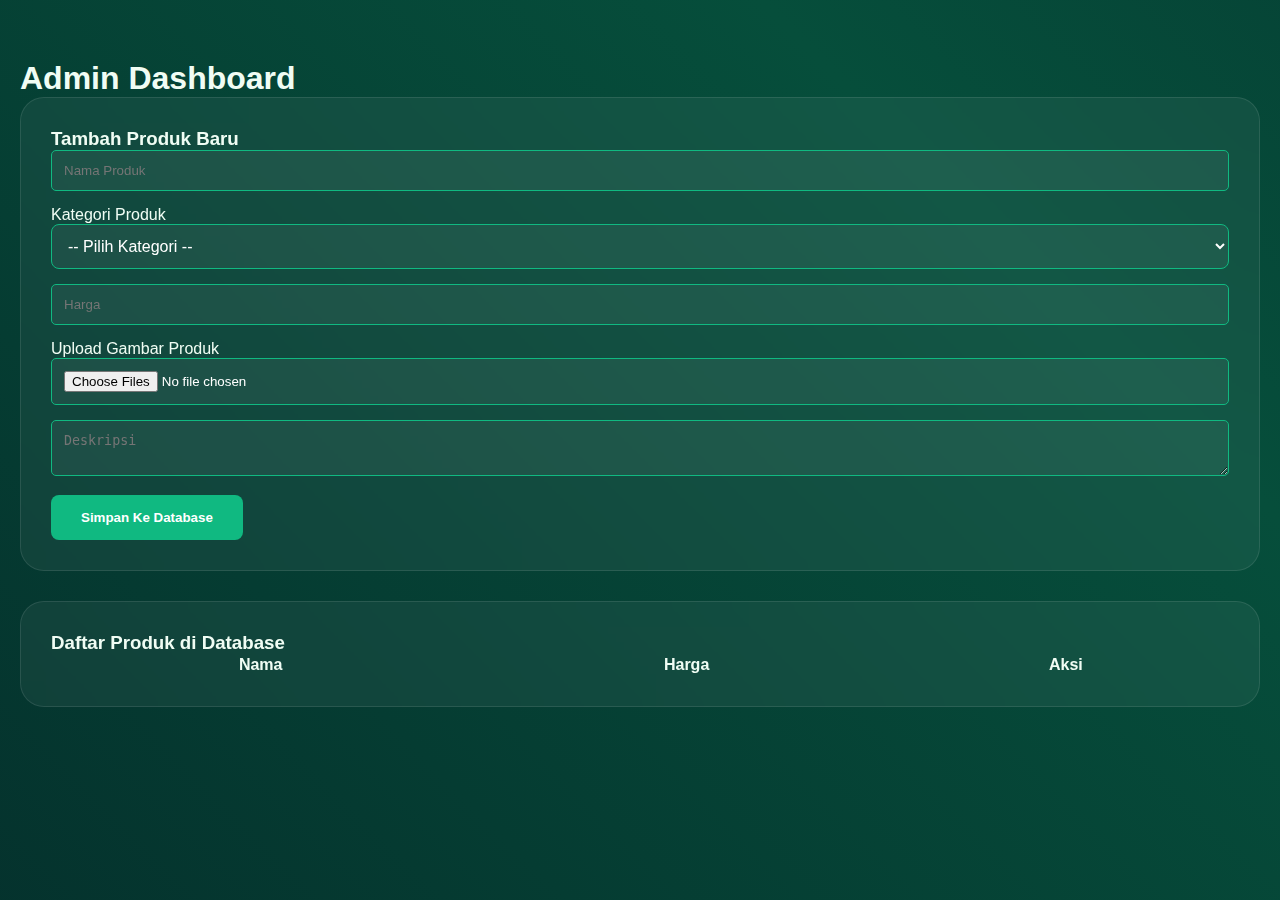
<file: admin.html>
<!DOCTYPE html>
<html lang="id">
<head>
    <title>VoltGreen Admin - CRUD</title>
    <link rel="stylesheet" href="style.css"> 
</head>
<body class="admin-page">
    <div class="container">
        <h1 class="section-title">Admin Dashboard</h1>
        
        <div class="glass-card">
            <h3>Tambah Produk Baru</h3>
            <form id="productForm">
                <input type="text" id="pName" placeholder="Nama Produk" required>
                <label>Kategori Produk</label>
                <select id="pCat" required>
                    <option value="" disabled selected>-- Pilih Kategori --</option>
                    <option value="Baterai">Baterai</option>
                    <option value="Aksesoris">Aksesoris</option>
                    <option value="Kontroller">Kontroler</option> 
                    <option value="Kabel">Kabel</option>
                    <option value="Charger">Charger</option>
                    <option value="Elektronika">Elektronika</option>
                    <option value="BMS">BMS</option>
                </select>
                <input type="number" id="pPrice" placeholder="Harga" required>
                <label>Upload Gambar Produk</label>
                <input type="file" id="pImages" multiple accept="image/*">
                <textarea id="pDesc" placeholder="Deskripsi"></textarea>
                <button type="submit" id="btnSubmit" class="btn-primary">Simpan Ke Database</button>
            </form>
        </div>

        <div class="glass-card" style="margin-top: 30px;">
            <h3>Daftar Produk di Database</h3>
            <table width="100%" id="adminTable">
                <thead>
                    <tr>
                        <th>Nama</th>
                        <th>Harga</th>
                        <th>Aksi</th>
                    </tr>
                </thead>
                <tbody id="adminProductList"></tbody>
            </table>
        </div>
    </div>

    <script>
        let isEditing = false; 
        let editId = null;     

        const form = document.getElementById('productForm');
        const btnSubmit = document.getElementById('btnSubmit'); 

        // --- 1. FUNGSI SIMPAN ---
        form.addEventListener('submit', async (e) => {
            e.preventDefault();

            const formData = new FormData();
            formData.append('name', document.getElementById('pName').value);
            formData.append('category', document.getElementById('pCat').value);
            formData.append('price', document.getElementById('pPrice').value);
            formData.append('description', document.getElementById('pDesc').value);

            const imageInput = document.getElementById('pImages');
            if (imageInput.files.length > 0) {
                for (let i = 0; i < imageInput.files.length; i++) {
                    formData.append('images', imageInput.files[i]);
                }
            }

            let url = 'http://localhost:3000/api/products';
            let method = 'POST';

            // CEK APAKAH SEDANG EDIT
            if (isEditing && editId) {
                url = `http://localhost:3000/api/products/${editId}`;
                method = 'PUT';
            }

            try {
                const response = await fetch(url, {
                    method: method,
                    body: formData 
                });

                if (response.ok) {
                    alert(isEditing ? 'Data Berhasil Diperbarui!' : 'Data Berhasil Disimpan!');
                    resetForm(); // Ini harus jalan sempurna agar isEditing jadi false lagi
                    loadAdminData(); 
                } else {
                    const errorData = await response.json();
                    alert("Gagal: " + errorData.error);
                }
            } catch (error) {
                console.error("Gagal menyimpan:", error);
                alert("Terjadi kesalahan koneksi.");
            }
        });

        // --- 2. FUNGSI START EDIT ---
        function startEdit(product) {
            document.getElementById('pName').value = product.name;
            document.getElementById('pCat').value = product.category;
            document.getElementById('pPrice').value = product.price;
            document.getElementById('pDesc').value = product.description;
        
            // Hapus baris pImages.value yang lama karena bikin error
            document.getElementById('pImages').value = ""; 

            isEditing = true;
            editId = product.id;

            btnSubmit.innerText = "Update Produk Sekarang";
            btnSubmit.style.background = "#e67e22"; 
            window.scrollTo({ top: 0, behavior: 'smooth' });
        }

        // --- 3. FUNGSI RESET FORM (DI SINI MASALAH TYPO TADI) ---
        function resetForm() {
            form.reset(); 
            isEditing = false;
            editId = null;
        
            // Perbaikan: Pakai btnSubmit sesuai ID di HTML kamu
            btnSubmit.innerText = "Simpan Ke Database";
            btnSubmit.style.background = ""; 
        }

        // --- 4. TAMPILKAN DATA ---
        async function loadAdminData() {
            try {
                const res = await fetch('http://localhost:3000/api/products');
                const products = await res.json();
                const list = document.getElementById('adminProductList');
                list.innerHTML = ''; 

                products.forEach(p => {
                    const productData = JSON.stringify(p).replace(/"/g, '&quot;');
                    list.innerHTML += `
                        <tr>
                            <td>${p.name}</td>
                            <td>Rp ${Number(p.price).toLocaleString()}</td>
                            <td>
                                <button onclick="startEdit(${productData})" style="background:orange; color:white; border:none; padding:5px 10px; border-radius:4px; cursor:pointer;">Edit</button>
                                <button onclick="deleteProduct(${p.id})" style="background:red; color:white; border:none; padding:5px 10px; border-radius:4px; cursor:pointer;">Hapus</button>
                            </td>
                        </tr>
                    `;
                });
            } catch (e) { console.log("Gagal muat data"); }
        }

        // --- 5. HAPUS DATA ---
        async function deleteProduct(id) {
            if(confirm('Yakin ingin menghapus?')) {
                await fetch(`http://localhost:3000/api/products/${id}`, { method: 'DELETE' });
                loadAdminData();
            }
        }

        loadAdminData();
    </script>
</body>
</html>
</file>
<file: style.css>
:root {
    --primary: #10b981;
    --accent: #34d399;
    --bg-dark: #020617;
    --glass: rgba(255, 255, 255, 0.05);
    --text-light: #f0fdf4;
    --primary-glow: rgba(16, 185, 129, 0.5);
    --glass-border: rgba(255, 255, 255, 0.1);
}

* { margin: 0; padding: 0; box-sizing: border-box; }

body {
    font-family: 'Segoe UI', Roboto, sans-serif;
    background-color: var(--bg-dark);
    background-image: radial-gradient(circle at top left, #064e3b, transparent 40%),
                      radial-gradient(circle at bottom right, #022c22, transparent 40%);
    color: var(--text-light);
    min-height: 100vh;
    display: flex;
    flex-direction: column;
    overflow-x: hidden;
    background: linear-gradient(45deg, #020617, #064e3b, #020617);
    background-size: 400% 400%;
    animation: gradientBG 15s ease infinite;
}
html, body {
    height: 100%;
    margin: 0;
}
.content-wrapper {
    flex: 1 0 auto; 
}

header {
    background: rgba(2, 6, 23, 0.85);
    position: relative; width: 100%; top: 0; z-index: 1000;
    border-bottom: 2px solid var(--primary);
    backdrop-filter: blur(20px);
    border-bottom: 1px solid var(--glass-border);
    width: 100%;
    top: 0;             
    z-index: 1000;
}
.announcement-bar {
    position: fixed;    
    top: 0;
    left: 0;
    width: 100%;
    height: 40px;       
    background: #064e3b; 
    z-index: 2000;     
    display: flex;
    align-items: center;
    justify-content: center;
}

nav {
    max-width: 1200px; margin: 0 auto; padding: 1rem 2rem;
    display: flex; justify-content: space-between; align-items: center;
    padding: 1rem 5%;
}
.logo-text { font-weight: 800; font-size: 1.5rem; letter-spacing: 2px; transition: 0.3s; }
.logo-text:hover { transform: scale(1.05); text-shadow: 0 0 15px var(--primary); }

.logo-container { display: flex; align-items: center; gap: 12px; }
.main-logo {
    height: 50px; 
    width: auto;  
    object-fit: contain;
    filter: drop-shadow(0 0 8px var(--primary-glow)); 
    transition: transform 0.3s ease;
}

.main-logo:hover {
    transform: scale(1.1) rotate(-5deg); 
}

.nav-links { display: flex; list-style: none; gap: 20px; }
.nav-links a { text-decoration: none; color: #94a3b8; font-weight: 500; transition: 0.3s; cursor: pointer;position: relative; padding: 5px 0}
.nav-links a:hover, .nav-links a.active { color: var(--primary); }
.nav-links a::after {
    content: ''; position: absolute; bottom: 0; left: 0; width: 0; height: 2px;
    background: var(--primary); transition: 0.3s;
}
.nav-links a:hover { color: var(--primary); }
.nav-links a:hover::after, .nav-links a.active::after { width: 100%; }
.btn-nav { background: var(--primary); color: white !important; padding: 8px 18px; border-radius: 6px; }
.mobile-only { display: none; }
.desktop-only { display: block; }
.menu-toggle {
    display: none;
    flex-direction: column;
    cursor: pointer;
    gap: 6px;
    z-index: 3000; 
}

.menu-toggle .bar {
    width: 30px;
    height: 3px;
    background-color: var(--primary);
    border-radius: 5px;
    transition: 0.3s;
}
.container { padding: 20px; margin-top: 40px;}

.page { display: none; animation: fadeIn 0.4s ease-out; }
.page.active { display: block; }
@keyframes fadeIn { from { opacity: 0; transform: translateY(10px); } to { opacity: 1; transform: translateY(0); } }

/* Hero */
.hero { display: flex; align-items: center; gap: 40px; min-height: 60vh; }
.hero-text h1 { font-size: 4.5rem;line-height: 1.1;margin: 20px;font-weight: 900;}
.hero-text h1 span { color: var(--primary); text-shadow: 0 0 20px rgba(16, 185, 129, 0.4); }
.hero-image img { width: 100%; border-radius: 20px; border: 1px solid var(--primary); animation: float 6s ease-in-out infinite; box-shadow: 0 0 30px var(--primary-glow);}
.hero-premium {
    position: relative;
    padding: 100px 5%;
    background: #05161a;
    overflow: hidden;
}
.hero-inner {
    display: flex;
    align-items: center;
    gap: 50px;
    z-index: 2;
    position: relative;
}

.hero-text span { 
    color: var(--primary); 
    background: linear-gradient(to right, #10b981, #34d399);
    -webkit-background-clip: text;
    -webkit-text-fill-color: transparent;
}
.highlight {
    color: #00ff88;
    text-shadow: 0 0 20px rgba(0, 255, 136, 0.4);
}

.countdown {
    margin-top: 15px;
    font-weight: bold;
    font-size: 1.1rem;
    color: #34d399;
    background: rgba(0,0,0,0.3);
    display: inline-block;
    padding: 5px 15px;
    border-radius: 10px;
}
.countdown-timer { font-family: 'Courier New', monospace; font-weight: bold; color: white; font-size: 1.1rem; }
@keyframes slideInLeft {
    from { opacity: 0; transform: translateX(-100px); }
    to { opacity: 1; transform: translateX(0); }
}
/* Value Cards */
.value-section {
    padding: 80px 5%;
    background: rgba(255, 255, 255, 0.02);
}

.value-grid {
    display: grid;
    grid-template-columns: repeat(3, 1fr);
    gap: 30px;
}

.value-card {
    background: rgba(255, 255, 255, 0.05);
    padding: 40px;
    border-radius: 20px;
    border: 1px solid rgba(255, 255, 255, 0.1);
    transition: 0.3s;
    text-align: center;
}

.value-card i {
    font-size: 2.5rem;
    color: #00ff88;
    margin-bottom: 20px;
}

.value-card:hover {
    transform: translateY(-10px);
    background: rgba(0, 255, 136, 0.05);
    border-color: #00ff88;
}

/* Featured Grid */
/* Container Utama */
.featured-preview { 
    padding: 60px 5%; 
    max-width: 1200px; 
    margin: 0 auto; 
}

/* Grid System */
.featured-grid {
    display: grid;
    grid-template-columns: repeat(auto-fit, minmax(280px, 1fr));
    gap: 30px;
    margin-top: 40px;
}

/* Container Gambar di dalam Kartu */
.card-img-container {
    width: 100%;
    height: 200px; /* Tinggi kotak gambar */
    background: #fff; /* Latar putih agar gambar terlihat jelas */
    border-radius: 12px;
    overflow: hidden;
    display: flex;
    align-items: center;
    justify-content: center;
    margin-bottom: 15px;
    padding: 10px; /* Ruang agar gambar tidak nempel ke pinggir */
}

/* Gambar itu sendiri */
.card-img-container img {
    max-width: 100%;
    max-height: 100%;
    object-fit: contain; /* KUNCI: Gambar tidak akan terpotong, tapi mengecil agar muat */
    transition: transform 0.3s ease;
}

/* Efek Hover */
.product-card:hover .card-img-container img {
    transform: scale(1.08); /* Gambar sedikit membesar saat disentuh */
}

/* Teks Info Produk */
.product-card h4 {
    color: #fff;
    font-size: 1.1rem;
    line-height: 1.4;
    margin-bottom: 10px;
    text-align: center;
}

.product-card .price {
    color: #00ff88;
    font-weight: 800;
    text-align: center;
}
/* Social Proof */
.social-proof {
    padding: 80px 5%;
    background: linear-gradient(to bottom, transparent, #001a14);
}

.proof-stats {
    display: flex;
    justify-content: space-around;
    text-align: center;
    margin-bottom: 50px;
}

.stat-item h2 {
    font-size: 3rem;
    color: #00ff88;
}
/* Produk */
.shop-controls { margin-bottom: 50px; text-align: center; }
.search-box input {
    background: var(--glass);
    border: 2px solid var(--glass-border);
    color: white; padding: 15px 50px; border-radius: 50px;
    width: 100%; max-width: 600px; transition: 0.3s;
}
.search-box input:focus {
    border-color: var(--primary);
    outline: none;
    box-shadow: 0 0 20px var(--primary-glow);
}

.shop-controls {
    margin-bottom: 40px;
    display: flex;
    flex-direction: column;
    gap: 20px;
    align-items: center;
}
.search-box {
    position: relative;
    width: 100%;
    max-width: 500px;
    display: flex;
    align-items: center;
    background: rgba(255, 255, 255, 0.1);
    border-radius: 50px;
    padding: 5px 5px 5px 15px; 
    border: 1px solid rgba(255, 255, 255, 0.2);
    backdrop-filter: blur(10px);
    transition: all 0.3s ease;
    max-width: 600px;
    margin: 20px auto;
}

.search-box input {
    flex: 1; 
    background: transparent;
    padding: 12px 10px; 
    margin-bottom: 0;
    font-size: 1rem;
    color: white;
    width: 100%; 
}
.search-box input::placeholder {
    color: rgba(255, 255, 255, 0.5);
}

.product-grid { display: grid; grid-template-columns: repeat(auto-fit, minmax(280px, 1fr)); gap: 30px; }
.product-card {
    background: var(--glass); border: 1px solid rgba(16, 185, 129, 0.2);
    border-radius: 15px; padding: 20px; text-align: center; transition: 0.3s;
}
.product-card:hover { border-color: var(--primary); transform: translateY(-5px); box-shadow: 0 10px 30px rgba(0,0,0,0.5); }
.product-card img { width: 100%; height: 220px; object-fit: cover; border-radius: 10px; margin-bottom: 15px; }
.product-card h3 { font-size: 1.3rem; margin-bottom: 10px; }
.product-card .price { color: var(--primary); font-size: 1.2rem; font-weight: bold; }
.btn-primary {
    background: var(--primary); color: white; border: none; padding: 15px 30px;
    border-radius: 8px; font-weight: bold; cursor: pointer; transition: 0.3s;
}
.btn-primary:hover { background: var(--accent); transform: scale(1.05); }

input, textarea { width: 100%; padding: 12px; margin-bottom: 15px; background: rgba(255,255,255,0.05); border: 1px solid var(--primary); color: white; border-radius: 5px; }



.category-filter {
    display: flex;
    flex-wrap: wrap;
    gap: 10px;
    justify-content: center;
}

.cat-btn {
    background: var(--glass);
    border: 1px solid rgba(16, 185, 129, 0.3);
    color: white;
    padding: 8px 20px;
    border-radius: 20px;
    cursor: pointer;
    transition: 0.3s;
}

.cat-btn.active, .cat-btn:hover {
    background: var(--primary);
    border-color: var(--primary);
}

.badge {
    background: var(--primary-dark);
    color: var(--primary);
    padding: 5px 12px;
    border-radius: 5px;
    font-size: 0.8rem;
    text-transform: uppercase;
    font-weight: bold;
}


/* Tentang Kami Layout */
.about-header { text-align: center; margin-bottom: 50px; }
.factory-img { width: 100%; height: 350px; object-fit: cover; border-radius: 15px; margin-top: 20px; border: 1px solid var(--primary); }

.subtitle { color: var(--primary); font-weight: 500; letter-spacing: 1px; }

.vismis-container {
    display: flex;
    gap: 30px;
    margin-bottom: 50px;
    flex-wrap: wrap;
}

.vismis-card {
    flex: 1;
    min-width: 300px;
    background: var(--glass);
    border: 1px solid var(--glass-border);
    padding: 40px;
    border-radius: 30px;
    display: flex;
    gap: 20px;
    transition: 0.4s;
    position: relative;
    overflow: hidden;
}

.vismis-card::before {
    content: ''; position: absolute; top: 0; left: 0; width: 5px; height: 100%; background: var(--primary);
}

.vismis-card:hover {
    transform: translateY(-10px);
    background: rgba(16, 185, 129, 0.05);
    box-shadow: 0 15px 30px rgba(0,0,0,0.3);
}

.vismis-icon {
    font-size: 2.5rem;
    color: var(--primary);
    filter: drop-shadow(0 0 10px var(--primary));
}
.glass-card {
    background: var(--glass);
    backdrop-filter: blur(10px);
    border: 1px solid var(--glass-border);
    border-radius: 24px;
    padding: 30px;
    transition: all 0.4s cubic-bezier(0.175, 0.885, 0.32, 1.275);
}

.glass-card:hover {
    background: rgba(255, 255, 255, 0.07);
    border-color: var(--primary);
    transform: translateY(-10px) rotateX(5deg) rotateY(5deg);
    box-shadow: 0 20px 40px rgba(0,0,0,0.4), 0 0 20px var(--primary-glow);
}
.vismis-content h3 { font-size: 1.8rem; margin-bottom: 15px; color: var(--text-light); }
.vismis-content ul { list-style: none; }
.vismis-content ul li { margin-bottom: 10px; display: flex; align-items: flex-start; gap: 10px; font-size: 0.95rem; }
.vismis-content ul li i { color: var(--primary); margin-top: 5px; }
/* Factory Section */
.factory-showcase {
    display: grid;
    grid-template-columns: 1fr 1fr;
    gap: 40px;
    align-items: center;
    padding: 50px !important;
}

.factory-stats {
    display: flex;
    gap: 20px;
    margin-top: 30px;
}

.stat-item {
    background: rgba(255,255,255,0.05);
    padding: 15px;
    border-radius: 15px;
    text-align: center;
    flex: 1;
    border: 1px solid var(--glass-border);
}

.stat-item strong { color: var(--primary); font-size: 1.2rem; }

.factory-img-container img {
    width: 100%;
    border-radius: 20px;
    transition: 0.5s;
    border: 2px solid var(--glass-border);
}

.factory-showcase:hover .factory-img-container img {
    transform: scale(1.05);
    border-color: var(--primary);
}

@media (max-width: 768px) {
    .factory-showcase { grid-template-columns: 1fr; }
}
/* Kontak Layout */
.contact-wrapper { display: grid; grid-template-columns: repeat(auto-fit, minmax(300px, 1fr)); gap: 30px; }
.contact-info p { margin-bottom: 15px; display: flex; align-items: center; gap: 15px; }
.contact-info i { color: var(--primary); font-size: 1.2rem; }

/* Footer */
footer {
    margin-top: 100px;
    flex-shrink: 0;
    padding: 60px 20px 20px;
    border-top: 1px solid rgba(16, 185, 129, 0.2);
    width: 100%;
    padding: 50px 20px; 
    border-top: 1px solid var(--glass-border); 
    background: rgba(0,0,0,0.3); 
}
.footer-premium {
    position: relative;
    background: #05161a;
    padding: 100px 7% 30px; 
    border-top: 1px solid rgba(0, 255, 136, 0.05);
    margin-top: 150px;
    overflow: hidden;
    box-shadow: 0 -20px 50px rgba(0, 0, 0, 0.3);
}

.footer-glow {
    position: absolute;
    top: -150px;
    left: 50%;
    transform: translateX(-50%);
    width: 100%;
    height: 300px;
    background: radial-gradient(circle, rgba(0, 255, 136, 0.03) 0%, transparent 70%);
    pointer-events: none;
    z-index: 0;
}

.footer-main {
    display: grid;
    grid-template-columns: 1.5fr 1fr 1.2fr 1fr;
    gap: 50px;
    position: relative;
    z-index: 1;
}

/* Kolom Branding */
/* Container logo di footer */
.footer-logo-container {
    margin-bottom: 20px; /* Jarak ke tulisan di bawahnya */
    display: flex;
    align-items: center;
}

/* Pengaturan ukuran logo footer */
.footer-logo-img {
    height: 50px; /* Atur tinggi sesuai selera */
    width: auto;  /* Biar lebarnya menyesuaikan (tidak gepeng) */
    filter: drop-shadow(0 0 5px rgba(0, 255, 136, 0.3)); /* Efek cahaya tipis */
}

/* Jika layar HP, logonya bisa dikecilkan sedikit */
@media (max-width: 768px) {
    .footer-logo-img {
        height: 40px;
    }
}

.footer-status {
    display: inline-flex;
    align-items: center;
    gap: 8px;
    background: rgba(0, 255, 136, 0.05);
    padding: 5px 12px;
    border-radius: 20px;
    font-size: 0.75rem;
    color: #00ff88;
    border: 1px solid rgba(0, 255, 136, 0.2);
}

.status-dot {
    width: 6px;
    height: 6px;
    background: #00ff88;
    border-radius: 50%;
    box-shadow: 0 0 8px #00ff88;
    animation: blink 1.5s infinite;
}

/* List Style */
.footer-col h4 {
    color: white;
    margin-bottom: 25px;
    font-size: 1.1rem;
    position: relative;
}

.footer-col h4::after {
    content: '';
    position: absolute;
    bottom: -8px;
    left: 0;
    width: 30px;
    height: 2px;
    background: #00ff88;
}

.footer-col ul { list-style: none; }
.footer-col ul li { margin-bottom: 12px; }
.footer-col ul li a {
    color: #888;
    text-decoration: none;
    transition: 0.3s;
    font-size: 0.95rem;
}
.footer-col ul li a:hover { color: #00ff88; padding-left: 5px; }

/* Contact & Social Grid */
.contact-item {
    display: flex;
    gap: 12px;
    margin-bottom: 15px;
    color: #888;
    font-size: 0.9rem;
}
.contact-item i { color: #00ff88; margin-top: 3px; }
.contact-item a { color: #888; text-decoration: none; transition: 0.3s; }
.contact-item a:hover { color: white; }

.social-grid { display: flex; gap: 12px; margin-top: 10px; }
.social-box {
    width: 40px;
    height: 40px;
    background: rgba(255, 255, 255, 0.05);
    border: 1px solid rgba(255, 255, 255, 0.1);
    border-radius: 10px;
    display: flex;
    align-items: center;
    justify-content: center;
    color: white;
    text-decoration: none;
    transition: 0.3s;
}
.social-box:hover {
    background: #00ff88;
    color: #05161a;
    transform: translateY(-5px);
    border-color: #00ff88;
}

.footer-copyright {
    text-align: center;
    margin-top: 60px;
    padding-top: 30px;
    border-top: 1px solid rgba(255, 255, 255, 0.05);
    color: #555;
    font-size: 0.85rem;
}

@keyframes blink {
    0%, 100% { opacity: 1; }
    50% { opacity: 0.3; }
}

/* Responsive */
@media (max-width: 1024px) {
    .footer-main { grid-template-columns: repeat(2, 1fr); }
}
@media (max-width: 600px) {
    .footer-main { grid-template-columns: 1fr; }
}
/* Download Icon */
.download-main-icon { font-size: 5rem; color: var(--primary); margin-bottom: 20px; filter: drop-shadow(0 0 10px var(--primary)); }
/* Styling Halaman Download */
.download-grid {
    display: grid;
    grid-template-columns: repeat(auto-fit, minmax(300px, 1fr));
    gap: 30px;
    margin-top: 40px;
}

.download-card {
    display: flex;
    flex-direction: column;
    align-items: center;
    padding: 40px 20px !important;
    text-align: center; 
    border-bottom: 4px solid var(--primary); 
}

.apk-icon {
    width: 80px;
    height: 80px;
    background: rgba(16, 185, 129, 0.1);
    border-radius: 20px;
    display: flex;
    align-items: center;
    justify-content: center;
    font-size: 2.5rem;
    color: var(--primary);
    margin-bottom: 20px;
    box-shadow: 0 0 20px rgba(16, 185, 129, 0.2);
}

.apk-icon.admin {
    color: #34d399; 
    font-size: 3rem; color: var(--primary); margin-bottom: 20px;
    animation: pulse 2s infinite;
}

.apk-ver {
    font-size: 0.85rem;
    color: #94a3b8;
    margin: 5px 0 15px;
}

.apk-features {
    list-style: none;
    text-align: left;
    width: 100%;
    margin-bottom: 25px;
    padding: 0 20px;
}

.apk-features li {
    font-size: 0.9rem;
    margin-bottom: 8px;
    color: #cbd5e1;
}

.apk-features li i {
    color: var(--primary);
    margin-right: 10px;
}

.download-card .btn-primary {
    width: 100%;
    text-align: center;
}

@keyframes gradientBG {
    0% { background-position: 0% 50%; }
    50% { background-position: 100% 50%; }
    100% { background-position: 0% 50%; }
}
@keyframes float {
    0%, 100% { transform: translateY(0); }
    50% { transform: translateY(-20px); }
}

/* Product Grid & Search */

@keyframes pulse {
    0% { transform: scale(1); opacity: 1; }
    50% { transform: scale(1.1); opacity: 0.7; }
    100% { transform: scale(1); opacity: 1; }
}
header {
    top: 35px; /* Menyesuaikan posisi navbar agar tidak menutupi announcement bar */
}

@media (max-width: 768px) {
    header { top: 60px; } /* Untuk mobile yang bar-nya mungkin 2 baris */
}
/* RESPONSIVE: Layar HP */
@media (max-width: 768px) {
    .desktop-only { display: none; }
    .mobile-only { display: block; }
    
    .menu-toggle { display: flex; } /* Munculkan hamburger */

    .nav-links {
        position: fixed;
        left: 0;
        top: -110vh;
        width: 100%;
        height: 100vh;
        background: rgba(2, 6, 23, 0.98);
        backdrop-filter: blur(15px);
        flex-direction: column;
        justify-content: center;
        align-items: center;
        transition: 0.5s ease-in-out;
        z-index: 2000;
        gap: 30px;
    }

    /* Munculkan Menu saat Active */
    .nav-links.active {
        top: 0;
    }

    .nav-links a {
        font-size: 1.5rem;
        color: white;
    }

    /* Styling tombol download di dalam hamburger */
    .btn-download-mobile {
        background: var(--primary);
        padding: 10px 40px !important;
        border-radius: 50px;
        color: white !important;
        font-weight: bold;
    }
}

select {
    width: 100%;
    padding: 12px;
    margin-bottom: 15px;
    background: rgba(255, 255, 255, 0.05); 
    border: 1px solid var(--primary);       
    border-radius: 8px;
    color: white;                           
    font-size: 1rem;
    cursor: pointer;
    outline: none;
}

/* Agar saat diklik, pilihan di dalamnya warnanya hitam (supaya terbaca) */
select option {
    background-color: #020617;
    color: white;
}

select:focus {
    box-shadow: 0 0 10px var(--primary); 
}
#searchButton {
    background: #00ff88;
    color: #05161a;
    border: none;
    padding: 12px 25px;
    border-radius: 50px;
    cursor: pointer;
    font-weight: bold;
    display: flex;
    align-items: center;
    gap: 10px;
    transition: 0.3s cubic-bezier(0.175, 0.885, 0.32, 1.275);
}

#searchButton:hover {
    background: #00db77;
    transform: scale(1.05);
}
#searchButton:hover {
    background: #00db77;
    transform: scale(1.05); 
    box-shadow: 0 0 15px rgba(0, 255, 136, 0.4);
}

/* Ikon di dalam tombol */
#searchButton i {
    font-size: 0.9rem;
}

/* Container Tombol WA */
.wa-float-simple {
    position: fixed;
    bottom: 30px;
    right: 30px;
    width: 60px;
    height: 60px;
    background-color: #25d366;
    color: #FFF;
    border-radius: 50px;
    text-align: center;
    font-size: 35px; /* Ukuran icon WA */
    box-shadow: 0 4px 15px rgba(0,0,0,0.3);
    z-index: 1000;
    display: flex;
    align-items: center;
    justify-content: center;
    text-decoration: none;
    transition: all 0.3s ease;
    animation: pulse-wa 2s infinite;
}

/* Efek saat kursor di atas tombol */
.wa-float-simple:hover {
    transform: scale(1.1);
    background-color: #20ba5a;
    box-shadow: 0 6px 20px rgba(37, 211, 102, 0.4);
}

@keyframes pulse-wa {
    0% { box-shadow: 0 0 0 0 rgba(37, 211, 102, 0.7); }
    70% { box-shadow: 0 0 0 15px rgba(37, 211, 102, 0); }
    100% { box-shadow: 0 0 0 0 rgba(37, 211, 102, 0); }
}

/* Responsif Mobile (Cuma ikon di layar kecil) */
@media (max-width: 768px) {
    .wa-float {
        padding: 15px;
        border-radius: 50%;
        bottom: 20px;
        right: 20px;
    }
}


@media (max-width: 768px) {
    
    /* 1. Container Utama Section Home */
    .hero-inner {
        flex-direction: column-reverse; 
        text-align: center;
        padding: 40px 10px;
        gap: 30px;
    }

    /* 2. Judul Besar (H1) */
    .hero-text h1 {
        font-size: 2.5rem !important; 
        line-height: 1.2;
    }

    /* 3. Paragraf Deskripsi */
    .hero-text p {
        font-size: 1rem;
        margin: 0 auto 25px;
        max-width: 100%;
    }

    /* 4. Area Tombol & Timer (CTA) */
    .hero-cta {
        flex-direction: column; 
        gap: 20px;
        align-items: center;
    }

    /* Tombol Mulai Sekarang */
    .btn-main {
        width: 100%; 
        max-width: 300px;
    }
    .hero-image-box {
        width: 100%;
        text-align: center;
    }

    .main-img {
        width: 85%; 
        max-width: 320px;
        margin-bottom: 10px;
    }
    .value-grid {
        grid-template-columns: 1fr; 
        gap: 20px;
    }
    .proof-stats {
        flex-direction: column; 
        gap: 30px;
        padding: 30px 10px;
    }

    .counter {
        font-size: 2.5rem; 
    }
}

.contact-info p a {
    color: inherit; 
    text-decoration: none; 
    transition: 0.3s;
}
.contact-info p a:hover {
    color: #00ff88; 
    padding-left: 5px; 
}


.contact-info p i {
    width: 25px; 
    color: #00ff88;
}
/* CONTAINER DETAIL */
.detail-container {
    max-width: 1000px;
    margin: 0 auto;
    padding: 20px 15px;
}

.back-nav {
    margin-bottom: 15px;
}

.btn-back {
    background: rgba(0, 255, 136, 0.1);
    border: 1px solid #00ff88;
    color: #00ff88;
    padding: 8px 16px;
    border-radius: 8px;
    cursor: pointer;
    font-weight: bold;
    transition: 0.3s;
}

.btn-back:hover {
    background: #00ff88;
    color: #000;
}

/* LAYOUT KONTEN */
.detail-content {
    display: flex;
    gap: 30px;
    flex-wrap: wrap;
    padding: 25px;
    align-items: flex-start;
}

/* MEDIA / GAMBAR */
.detail-media {
    flex: 1;
    min-width: 300px;
    max-width: 450px;
}

.main-img-container {
    background: #000;
    border-radius: 15px;
    border: 1px solid rgba(0, 255, 136, 0.3);
    overflow: hidden;
    margin-bottom: 15px;
}

#detailImg {
    width: 100%;
    height: auto;
    display: block;
    object-fit: contain;
    max-height: 400px;
}

.thumbnail-list {
    display: flex;
    gap: 10px;
    flex-wrap: wrap;
}

/* INFO PRODUK */
.detail-info {
    flex: 1.2;
    min-width: 300px;
}

.badge-cat {
    background: #00ff88;
    color: #000;
    padding: 3px 10px;
    border-radius: 5px;
    font-size: 12px;
    font-weight: bold;
    text-transform: uppercase;
}

#detailJudul {
    color: #fff;
    margin: 15px 0 5px 0;
    font-size: 2rem;
    line-height: 1.2;
}

#detailHarga {
    color: #00ff88;
    font-size: 1.8rem;
    font-weight: 800;
    margin-bottom: 20px;
}

.desc-section {
    border-top: 1px solid rgba(255, 255, 255, 0.1);
    padding-top: 15px;
}

.desc-section h4 {
    color: #00ff88;
    margin-bottom: 10px;
}

#detailDeskripsi {
    color: #ccc;
    line-height: 1.6;
    font-size: 0.95rem;
    white-space: pre-line;
}

/* TOMBOL WA */
.btn-whatsapp {
    display: flex;
    align-items: center;
    justify-content: center;
    gap: 10px;
    background: #25d366;
    color: #fff;
    padding: 15px;
    border-radius: 12px;
    text-decoration: none;
    font-weight: bold;
    margin-top: 25px;
    transition: 0.3s;
}

.btn-whatsapp:hover {
    background: #1da851;
    transform: translateY(-2px);
}

/* RESPONSIVE */
@media (max-width: 768px) {
    .detail-content {
        flex-direction: column;
        padding: 15px;
    }
    
    .detail-media, .detail-info {
        max-width: 100%;
        min-width: 100%;
    }
}
/* --- HERO SLIDER FULL SCREEN --- */


.slide {
    display: none; /* Sembunyikan slide yg tidak aktif */
    width: 100%;
    height: 100%;
    animation: fadeEffect 1s; /* Efek transisi */
    background-size: cover;
    background-position: center;
}

.slide.active {
    display: flex; /* Tampilkan slide aktif */
    align-items: center;
    justify-content: center;
}

/* Container dalam slide */
.slide .container {
    width: 90%;
    max-width: 1200px;
    margin: 0 auto;
}

.slide .row {
    display: flex;
    align-items: center;
    justify-content: space-between;
    gap: 50px;
}

/* Kolom Teks (Kiri) */
.col-text {
    flex: 1;
    color: white;
    z-index: 2;
}

.col-text h1 {
    font-size: 3.5rem;
    font-weight: 800;
    margin-bottom: 20px;
    line-height: 1.2;
    text-transform: uppercase;
    color: black;
}

.col-text p {
    font-size: 1.2rem;
    margin-bottom: 30px;
    opacity: 0.9;
    color: green;
}

.btn-hero {
    padding: 15px 40px;
    background: #00ff88;
    color: #000;
    text-decoration: none;
    font-weight: bold;
    border-radius: 30px;
    transition: 0.3s;
    display: inline-block;
}

.btn-hero:hover {
    background: #fff;
    transform: scale(1.05);
}

/* Kolom Gambar (Kanan) */
.col-img {
    flex: 1;
    display: flex;
    justify-content: center;
    position: relative;
}

.col-img img {
    max-width: 100%;
    max-height: 1000px; /* Batasi tinggi gambar biar tidak raksasa */
    object-fit: contain;
    filter: drop-shadow(0 10px 20px rgba(0,0,0,0.5));
    animation: floatImg 4s ease-in-out infinite; /* Efek melayang */
}

/* --- TOMBOL NEXT / PREV --- */
.prev-btn, .next-btn {
    cursor: pointer;
    position: absolute;
    top: 50%;
    width: auto;
    padding: 16px;
    margin-top: -22px;
    color: white;
    font-weight: bold;
    font-size: 18px;
    transition: 0.6s ease;
    border-radius: 0 3px 3px 0;
    user-select: none;
    background: rgba(0,0,0,0.2);
    border: none;
    z-index: 10;
}

.next-btn {
    right: 0;
    border-radius: 3px 0 0 3px;
}

.prev-btn:hover, .next-btn:hover {
    background-color: rgba(0,0,0,0.8);
}

/* --- DOTS NAVIGATION --- */
.slider-dots {
    position: absolute;
    bottom: 30px;
    width: 100%;
    text-align: center;
    z-index: 10;
}

.dot {
    cursor: pointer;
    height: 15px;
    width: 15px;
    margin: 0 5px;
    background-color: rgba(255,255,255,0.3);
    border-radius: 50%;
    display: inline-block;
    transition: background-color 0.6s ease;
}

.dot.active, .dot:hover {
    background-color: #00ff88;
}

/* --- RESPONSIVE (MOBILE) --- */
@media (max-width: 960px) {
    .slide .row {
        flex-direction: column-reverse; /* Gambar di atas, Teks di bawah */
        text-align: center;
        justify-content: center;
    }

    .col-text h1 {
        font-size: 2rem;
        margin-top: 20px;
    }

    .col-img img {
        max-height: 250px; /* Kecilkan gambar di HP */
    }
}

/* --- ANIMASI --- */
@keyframes fadeEffect {
    from {opacity: 0.4} 
    to {opacity: 1}
}

@keyframes floatImg {
    0% { transform: translateY(0px); }
    50% { transform: translateY(-15px); }
    100% { transform: translateY(0px); }
}
.col-img {
    width: 100%;
    height: 100%;
    /* 'cover' membuat gambar memenuhi area tanpa gepeng, 
       tapi mungkin ada bagian pinggir yang terpotong sedikit */
    object-fit: cover; 
    
    /* 'center' memastikan bagian tengah gambar selalu terlihat */
    object-position: center; 
    
    display: block;
}

/* Jika teks di atas gambar tertutup, tambahkan overlay gelap sedikit */
.slide::after {
    content: '';
    position: absolute;
    top: 0;
    left: 0;
    width: 100%;
    height: 100%;
    background: rgba(0, 0, 0, 0.4); /* Memberi efek gelap transparan */
    z-index: 1;
}

/* Pastikan konten teks slider ada di depan overlay */
.slide-content {
    position: relative;
    z-index: 2;
}
/* Pastikan container utama adalah patokan posisi */

/* Style Umum Tombol Panah */
.prev, .next {
    position: absolute;
    top: 50%; /* Taruh di tengah secara vertikal */
    transform: translateY(-50%); /* Benar-benar senter di tengah */
    z-index: 10; /* Supaya tidak tertutup gambar */
    
    /* Ukuran dan Tampilan */
    background-color: rgba(0, 0, 0, 0.5); /* Background hitam transparan */
    color: white;
    padding: 20px 15px;
    border: none;
    cursor: pointer;
    font-size: 24px;
    border-radius: 5px;
    transition: 0.3s;
    user-select: none;
}

/* Posisi Spesifik di Ujung Kiri */
.prev-btn {
    left: 0; /* Tempel di ujung kiri */
    border-radius: 0 5px 5px 0; /* Lengkungan hanya di sisi dalam */
}

/* Posisi Spesifik di Ujung Kanan */
.next-btn {
    right: 0; /* Tempel di ujung kanan */
    border-radius: 5px 0 0 5px; /* Lengkungan hanya di sisi dalam */
}

/* Efek Hover */
.prev-btn:hover, .next-btn:hover {
    background-color: #00ff88; /* Warna hijau VoltGreen saat disentuh */
    color: #000;
}
/* Container utama di dalam slide */
.slide .container {
    height: 100%;
    display: flex;
    align-items: center; /* Teks & Gambar rata tengah vertikal */
}

.slide .row {
    display: flex;
    width: 100%;
    align-items: center;
    justify-content: space-between;
}

/* Bagian Teks (Kiri) */
.col-text {
    flex: 1; /* Ambil 1 bagian */
    padding-right: 30px;
    color: white;
}

.col-text h1 {
    font-size: 3.5rem; /* Perbesar font judul */
    line-height: 1.1;
    margin-bottom: 20px;
}

/* Bagian Gambar (Kanan) - KITA BUAT LEBIH DOMINAN */
.col-img {
    flex: 1.8; /* Kita kasih 1.8 bagian (hampir 2x lipat dari teks) */
    display: flex;
    justify-content: center;
    align-items: center;
}

.col-img img {
    width: 100%; /* Gambar akan melebar mengikuti flex 1.8 tadi */
    max-width: 900px; /* Batas maksimal biar gak pecah */
    height: auto;
    object-fit: contain;
    
    /* Trik biar makin Gede: Scale */
    transform: scale(1.2); /* Perbesar 20% dari ukuran asli container */
    
    /* Tambahan Shadow agar produk 'pop-out' */
    filter: drop-shadow(0 15px 50px rgba(0,0,0,0.6));
    
    /* Animasi masuk */
    animation: fadeInImg 1.2s ease-out;
}

@keyframes fadeInImg {
    from { opacity: 0; transform: scale(1) translateX(50px); }
    to { opacity: 1; transform: scale(1.2) translateX(0); }
}
/* Container Galeri Baru */
.factory-gallery {
    flex: 1;
    display: grid;
    grid-template-columns: 2fr 1fr; /* 1 foto besar, kolom sisanya untuk foto kecil */
    gap: 10px;
    height: 350px;
}

.gallery-main img, .sub-item img {
    width: 100%;
    height: 100%;
    object-fit: cover;
    border-radius: 10px;
    cursor: pointer;
    transition: 0.3s;
}

.gallery-subs {
    display: flex;
    flex-direction: column;
    gap: 10px;
}

.sub-item {
    height: calc(33.33% - 7px); /* Bagi 3 rata untuk foto kecil */
}

/* Efek Hover */
.gallery-main img:hover, .sub-item img:hover {
    filter: brightness(1.2);
    transform: scale(1.02);
}

/* Modal Pop-up Pabrik */
.modal-factory {
    display: none;
    position: fixed;
    z-index: 9999;
    top: 0;
    left: 0;
    width: 100%;
    height: 100%;
    background: rgba(0,0,0,0.95);
    align-items: center;
    justify-content: center;
}

#imgFull {
    max-width: 90%;
    max-height: 85vh;
    border: 3px solid #00ff88;
    border-radius: 15px;
    margin: auto;
    display: block;
}

/* Perbaikan untuk Mobile (Tumpuk Vertikal) */
@media (max-width: 768px) {
    .factory-gallery {
        grid-template-columns: 1fr;
        height: auto;
    }
    .gallery-subs {
        flex-direction: row;
        height: 100px;
    }
}
/* Container Galeri Baru */
.factory-gallery {
    flex: 1;
    display: grid;
    grid-template-columns: 2fr 1fr;
    gap: 10px;
    height: 350px;
    /* TAMBAHKAN INI: Agar grid tidak 'meledak' di dalam flex container */
    min-width: 0;
}

/* Container untuk setiap item foto */
.gallery-main, .gallery-subs {
    /* TAMBAHKAN 3 BARIS INI: KUNCI AGAR GAMBAR TIDAK KELEBIHAN */
    position: relative;
    overflow: hidden; /* Ini yang memotong kelebihan gambar */
    border-radius: 10px; /* Pindahkan border-radius ke containernya */
}

/* Update gaya gambarnya */
.gallery-main img, .gallery-subs img {
    width: 100%;
    height: 100%;
    object-fit: cover;
    /* HAPUS border-radius dari sini karena sudah dipindah ke atas */
    /* border-radius: 10px;  <-- HAPUS BARIS INI */
    cursor: pointer;
    transition: 0.5s; /* Ubah jadi agak lama biar smooth */
}

/* Sisanya sama... */
.gallery-subs {
    display: flex;
    flex-direction: column;
    gap: 10px;
    height: 100%; /* Pastikan dia menempati tinggi penuh parentnya */
}
/* ... */
/* Modal Pop-up Pabrik - Gaya Baru */
.modal-factory {
    display: none; /* Tersembunyi secara default */
    position: fixed;
    z-index: 9999;
    top: 0;
    left: 0;
    width: 100%;
    height: 100%;
    
    /* --- BAGIAN PENTING UNTUK EFEK BLUR --- */
    /* Gunakan warna hitam tapi transparan */
    background-color: rgba(0, 0, 0, 0.6); 
    /* Ini yang membuat background di belakangnya jadi buram */
    backdrop-filter: blur(8px);
    -webkit-backdrop-filter: blur(8px); /* Untuk support Safari */
    /* ------------------------------------- */

    align-items: center;
    justify-content: center;
    flex-direction: column; /* Agar tombol close ada di atas gambar */
}

/* Gaya untuk Gambar yang Diperbesar */
#imgFull {
    /* Agar gambar tidak kelewatan batas layar */
    max-width: 90%;  /* Maksimal 90% lebar layar */
    max-height: 85vh; /* Maksimal 85% tinggi layar */
    
    /* Agar gambar tidak gepeng/terpotong */
    object-fit: contain; 
    
    border: 2px solid #00ff88;
    border-radius: 12px;
    box-shadow: 0 10px 30px rgba(0,0,0,0.5); /* Tambah bayangan biar pop-up */
    
    /* Animasi saat muncul */
    animation: zoomIn 0.3s ease-out;
}

/* Gaya untuk Tombol Close (X) */
.close-btn {
    position: absolute;
    top: 20px;
    right: 30px;
    color: #ffffff;
    font-size: 40px;
    font-weight: bold;
    cursor: pointer;
    transition: 0.3s;
    z-index: 10001; /* Pastikan di atas segalanya */
    line-height: 1; /* Agar posisi vertikal pas */
}

.close-btn:hover {
    color: #00ff88; /* Warna berubah saat disentuh */
    transform: scale(1.1);
}

/* Animasi Zoom In sederhana */
@keyframes zoomIn {
    from {transform: scale(0.8); opacity: 0;}
    to {transform: scale(1); opacity: 1;}
}
/* 1. Mengatur wadah (kotak) pembungkusnya */
.hero-image-box {
    width: 100%; /* Kotak mengambil lebar penuh yang tersedia */
    /* max-width: 600px;  <-- OPTIONAL: Jika ingin membatasi lebar maksimal kotaknya */
    overflow: hidden; /* KUNCI: Memastikan apapun yang 'berlebih' akan dipotong/disembunyikan */
    position: relative; /* Praktik baik untuk container */
}

/* 2. Mengatur gambarnya */
.main-img {
    display: block; /* Menghilangkan celah putih kecil di bawah gambar */
    max-width: 100%; /* KUNCI: Gambar tidak boleh lebih lebar dari wadahnya */
    height: auto;    /* KUNCI: Tinggi menyesuaikan otomatis agar gambar tidak gepeng */
    margin: 0 auto;  /* OPTIONAL: Menengahkan gambar jika lebih kecil dari wadahnya */
}
/* 1. KUNCI AREA SLIDER (Agar tidak ada blur bocor ke luar) */
.hero-slider {
    position: relative;
    width: 100%;
    height: 600px; /* Atur tinggi tetap agar rapi */
    overflow: hidden; /* INI KUNCINYA: Memotong konten yang keluar batas */
    background: #000;
}

.slide {
    display: none;
    width: 100%;
    height: 100%;
    background-size: cover;
    background-position: center;
}

.slide.active {
    display: flex; /* Aktifkan flex saat slide jalan */
    align-items: center;
}

/* 2. RAPIKAN BARIS & KOLOM */
.hero-slider .container {
    max-width: 1200px;
    margin: 0 auto;
    width: 100%;
    padding: 0 50px;
}

.hero-slider .row {
    display: flex;
    align-items: center; /* Teks dan Gambar sejajar tengah secara vertikal */
    justify-content: space-between;
    gap: 30px;
}

/* 3. ATUR TEKS & TOMBOL (Kiri) */
.col-text {
    flex: 1;
    display: flex;
    flex-direction: column; /* Biar judul, p, dan tombol numpuk ke bawah */
    align-items: flex-start; /* Rata kiri */
    text-align: left;
}

.col-text h1 {
    font-size: 3rem;
    color: white;
    margin-bottom: 10px;
}

.btn-hero {
    display: inline-block;
    padding: 12px 30px;
    background: #00ff88;
    color: #000;
    text-decoration: none;
    font-weight: bold;
    border-radius: 30px;
    margin-top: 20px; /* Memberi jarak dari paragraf ke tombol */
    transition: 0.3s;
}

/* 4. ATUR GAMBAR (Kanan) */
.col-img {
    flex: 1.2;
    display: flex;
    justify-content: center;
}

.col-img img {
    max-width: 100%;
    height: auto;
    /* Hilangkan efek blur yang aneh jika ada di img */
    filter: drop-shadow(0 10px 20px rgba(0,0,0,0.5)); 
}

/* 5. TOMBOL NAVIGASI DI UJUNG */
.prev-btn, .next-btn {
    position: absolute;
    top: 50%;
    transform: translateY(-50%);
    background: rgba(0,255,136, 0.2);
    border: none;
    color: white;
    padding: 15px;
    cursor: pointer;
    z-index: 10;
}
.prev-btn { left: 10px; }
.next-btn { right: 10px; }
.btn-hero {
    display: inline-block;
    padding: 15px 40px;
    background-color: #00ff88; /* Warna hijau Hexapower */
    color: #000;
    font-weight: bold;
    text-transform: uppercase;
    text-decoration: none;
    border-radius: 50px;
    margin-top: 25px;
    transition: all 0.3s ease;
    border: 2px solid #00ff88;
    cursor: pointer;
}

.btn-hero:hover {
    background-color: transparent;
    color: #00ff88;
    box-shadow: 0 0 20px rgba(0, 255, 136, 0.5);
}
</file>
